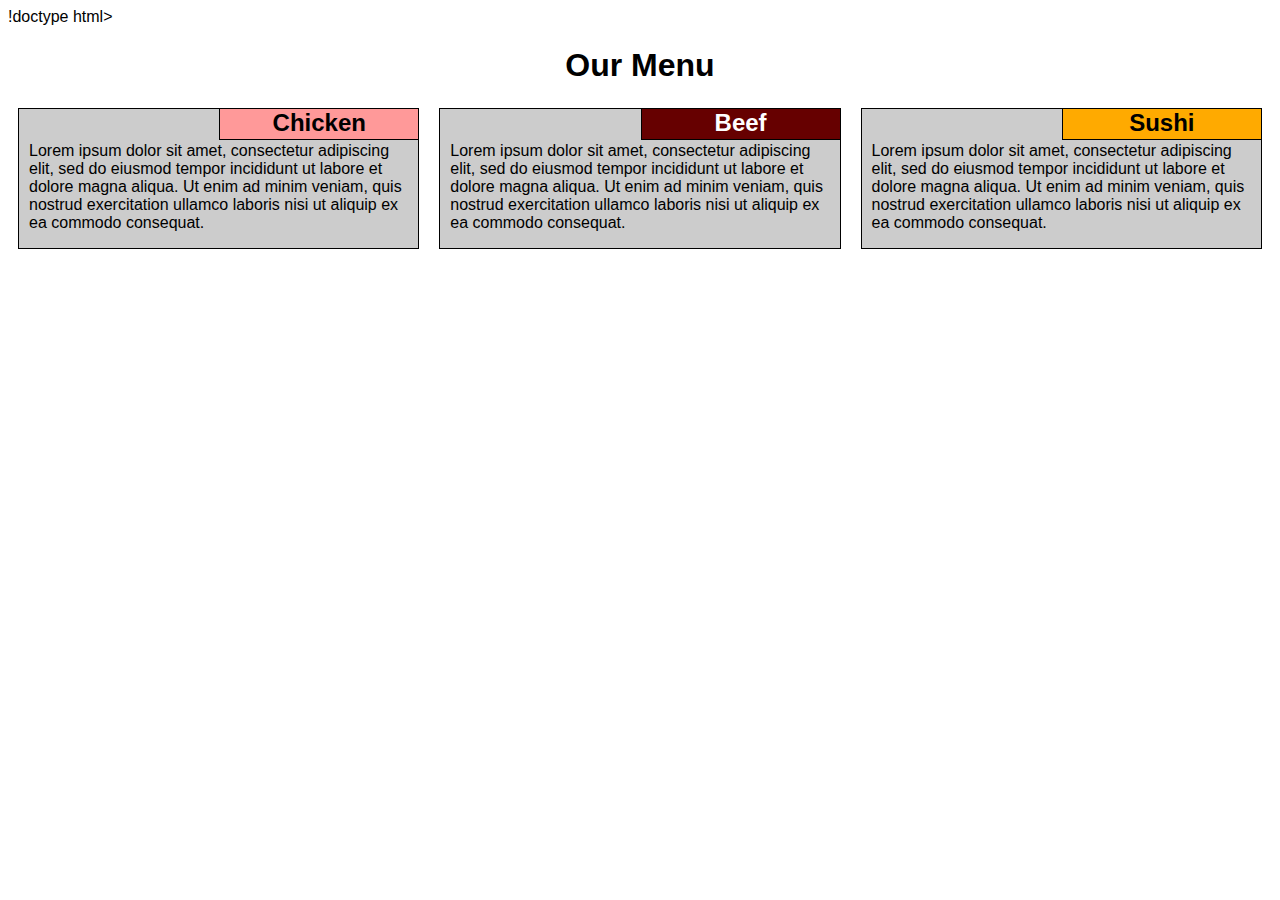
<file: module2-solution/index.html>
!doctype html>
<html lang="en">
  <head>
    <meta charset="utf-8">
    <meta name="viewport" content="width=device-width, initial-scale=1">
    <title>Assignment solution for Module 2</title>
    <link rel="stylesheet" href="css/style.css">
  </head>

<body>
<header>
    <h1>Our Menu</h1>
</header>
<div class="row">
  <div class="col-lg-4 col-md-6 col-sm-11">
  <div class="container">
  <h2 class='chicken'>Chicken</h2>
  <p>Lorem ipsum dolor sit amet, consectetur adipiscing elit, sed do eiusmod tempor incididunt ut labore et dolore magna aliqua. Ut enim ad minim veniam, quis nostrud exercitation ullamco laboris nisi ut aliquip ex ea commodo consequat.</p>
  </div>
  </div>

  <div class="col-lg-4 col-md-6 col-sm-11">
  <div class="container">
  <h2 class = "beef">Beef</h2>
  <p>Lorem ipsum dolor sit amet, consectetur adipiscing elit, sed do eiusmod tempor incididunt ut labore et dolore magna aliqua. Ut enim ad minim veniam, quis nostrud exercitation ullamco laboris nisi ut aliquip ex ea commodo consequat.</p>
  </div>
  </div>

  <div class="col-lg-4 col-md-12 col-sm-11">
  <div class="container">
  <h2 class="sushi">Sushi</h2>
  <p>Lorem ipsum dolor sit amet, consectetur adipiscing elit, sed do eiusmod tempor incididunt ut labore et dolore magna aliqua. Ut enim ad minim veniam, quis nostrud exercitation ullamco laboris nisi ut aliquip ex ea commodo consequat.</p>
  </div>
  </div>
</div>
</body>
</file>
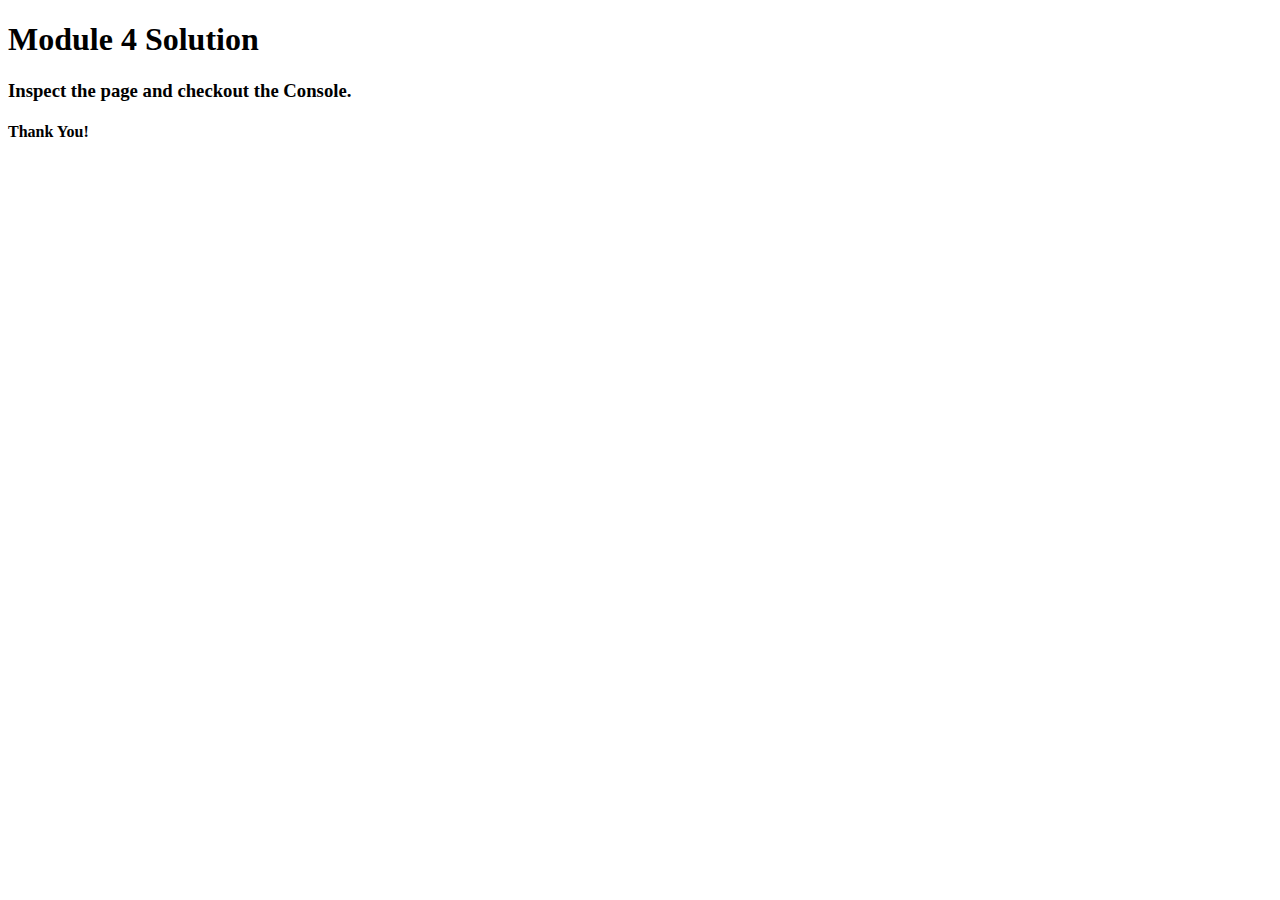
<file: coursera4-master/module4-solution/index.html>
<!DOCTYPE html>
<html>
<head>
  <meta charset="utf-8">
  <title>Module 4 Solution</title>
  <script>
    var names = []; 
  </script>
  <script src="js/SpeakHello.js"></script>
  <script src="js/SpeakGoodBye.js"></script>
  <script src="js/script.js"></script>
</head>
<body>
  <h1>Module 4 Solution</h1>
  <h3>Inspect the page and checkout the Console.</h3>
  <h4>Thank You!</h4>
</body>
</html>
</file>
<file: module2-solution/css/style.css>
body {
	font-family: "Comic Sans MS", cursive, sans-serif;  
}

h1 {
	font-size: 2em;
	text-align: center;
}

* {
  box-sizing: border-box;
}

.row {
  width: 100%;
}

p {
  clear: right;
  margin-right: auto;
  margin-left: auto;
}

div.container {
	border: 1px solid black;
    padding : 0px 10px 0px 10px;
    margin : 2px 10px 15px 10px;
    background-color: #cccccc;
}

h2 {
	font-size: 1.5em;
	text-align: right;
	border: 1px solid black;
	float: right;
	position: relative;
	padding : 0px 10px 2px 10px;
	margin : -1px -11px 2px 2px;
	width : 200px;
	text-align: center;

}

h2.chicken {
	background-color: #ff9999;
}

h2.beef {
	background-color: #660000;
	color: white ;
}

h2.sushi {
	background-color: #ffaa00;
}


/********** Large devices only **********/
@media (min-width: 1200px) {
  .col-lg-1, .col-lg-2, .col-lg-3, .col-lg-4, .col-lg-5, .col-lg-6, .col-lg-7, .col-lg-8, .col-lg-9, .col-lg-10, .col-lg-11, .col-lg-12 {
    float: left;
    /*border: 1px solid black;*/
  }
  .col-lg-1 { width: 8.33%; 	}
  .col-lg-2 { width: 16.66%;  	}
  .col-lg-3 { width: 25%;  		}
  .col-lg-4 { width: 33.33%;  	}
  .col-lg-5 { width: 41.66%;  	}
  .col-lg-6 { width: 50%;  		}
  .col-lg-7 { width: 58.33%;  	}
  .col-lg-8 { width: 66.66%;  	}
  .col-lg-9 { width: 74.99%;  	}
  .col-lg-10 { width: 83.33%; 	}
  .col-lg-11 { width: 91.66%;  	}
  .col-lg-12 { width: 100%;  	}
}

/********** Medium devices only **********/
@media (min-width: 992px) and (max-width: 1199px) {
  .col-md-1, .col-md-2, .col-md-3, .col-md-4, .col-md-5, .col-md-6, .col-md-7, .col-md-8, .col-md-9, .col-md-10, .col-md-11, .col-md-12 {
    float: left;
    /*border: 1px solid blue;*/
  }
  .col-md-1 { width: 8.33%;  	}
  .col-md-2 { width: 16.66%;  	}
  .col-md-3 { width: 25%;  		}
  .col-md-4 { width: 33.33%;  	}
  .col-md-5 { width: 41.66%;  	}
  .col-md-6 { width: 50%;  		}
  .col-md-7 { width: 58.33%;  	}
  .col-md-8 { width: 66.66%;  	}
  .col-md-9 { width: 74.99%;  	}
  .col-md-10 { width: 83.33%;  	}
  .col-md-11 { width: 91.66%;  	}
  .col-md-12 { width: 100%;  	}
}

/********** small devices only **********/
@media (min-width: 100px) and (max-width: 991px) {
  .col-sm-1, .col-sm-2, .col-sm-3, .col-sm-4, .col-sm-5, .col-sm-6, .col-sm-7, .col-sm-8, .col-sm-9, .col-sm-10, .col-sm-11, .col-sm-12 {
    float: left;
    /*border: 1px solid green;*/
  }
  .col-sm-1 { width: 8.33%;  	}
  .col-sm-2 { width: 16.66%;  	}
  .col-sm-3 { width: 25%;  		}
  .col-sm-4 { width: 33.33%;  	}
  .col-sm-5 { width: 41.66%;  	}
  .col-sm-6 { width: 50%;  		}
  .col-sm-7 { width: 58.33%;  	}
  .col-sm-8 { width: 66.66%;  	}
  .col-sm-9 { width: 74.99%;  	}
  .col-sm-10 { width: 83.33%;  	}
  .col-sm-11 { width: 91.66%;  	}
  .col-sm-12 { width: 100%;  	}
}
</file>
